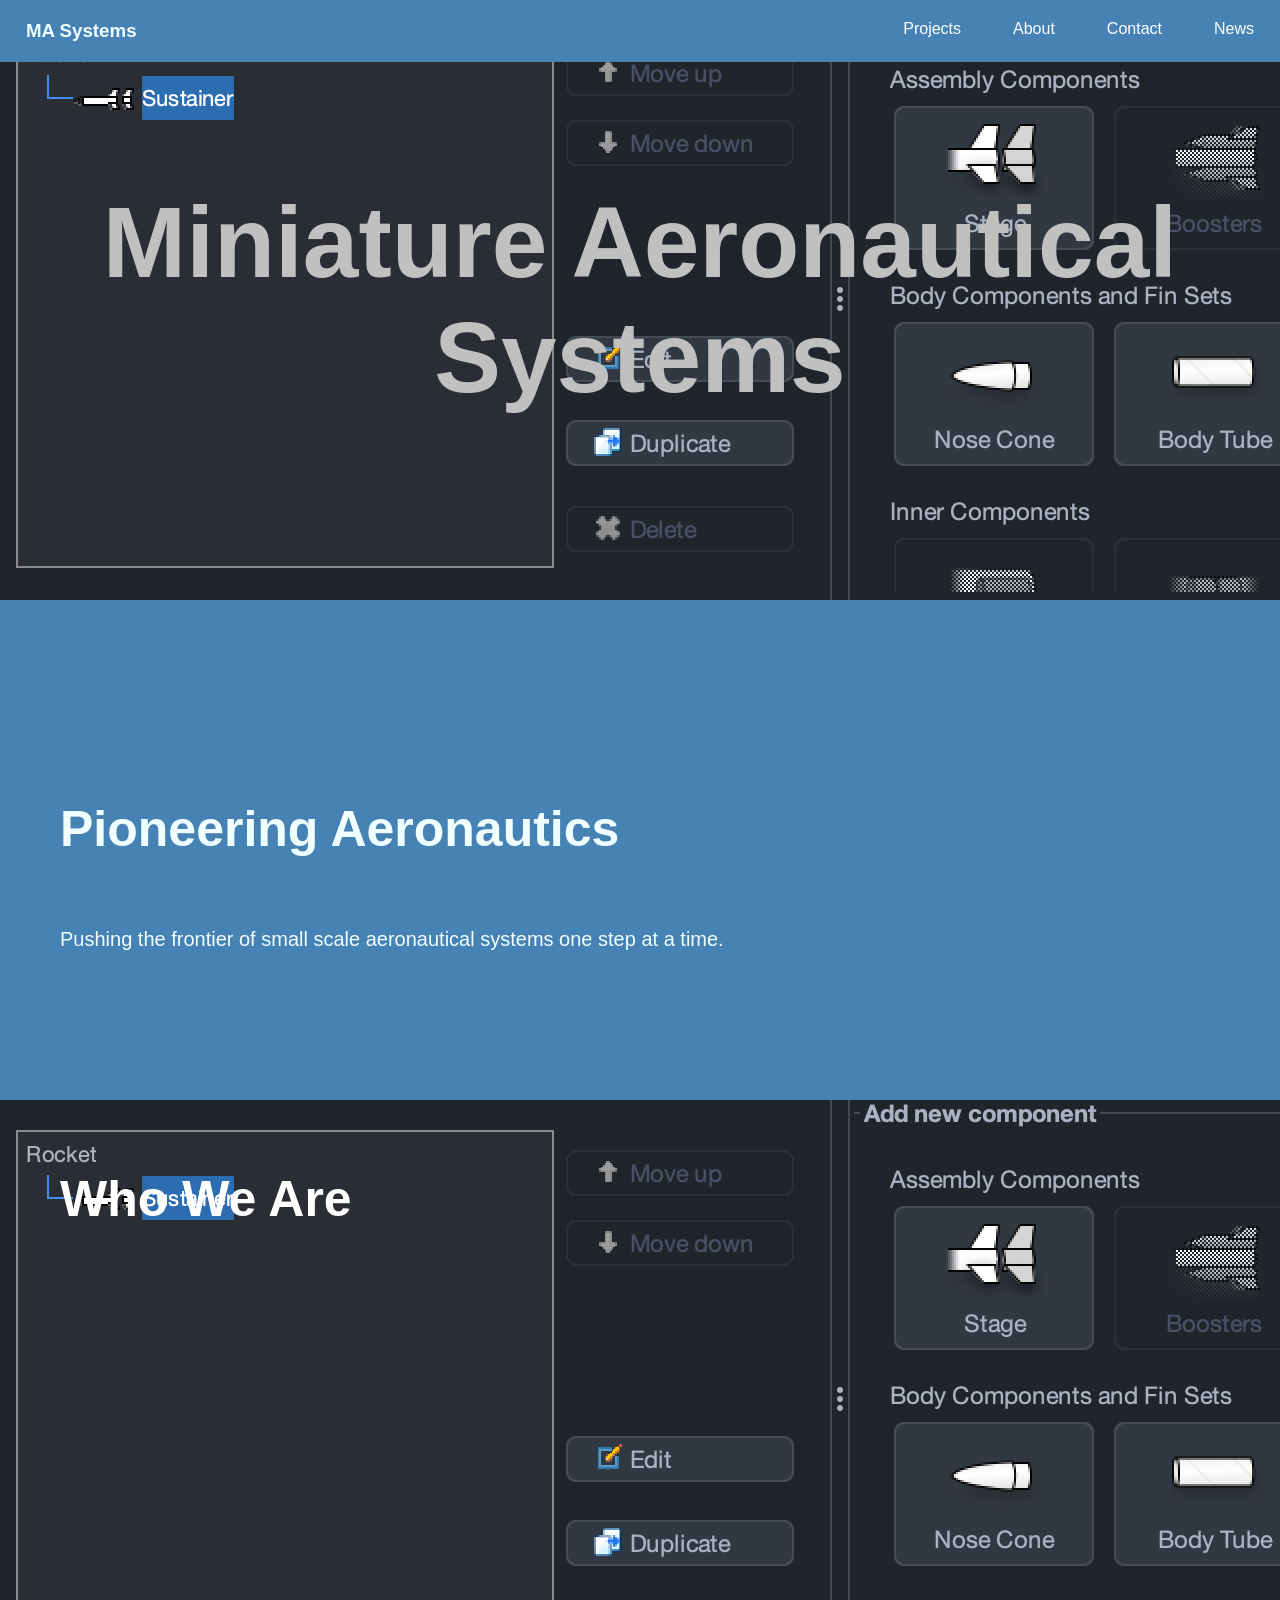
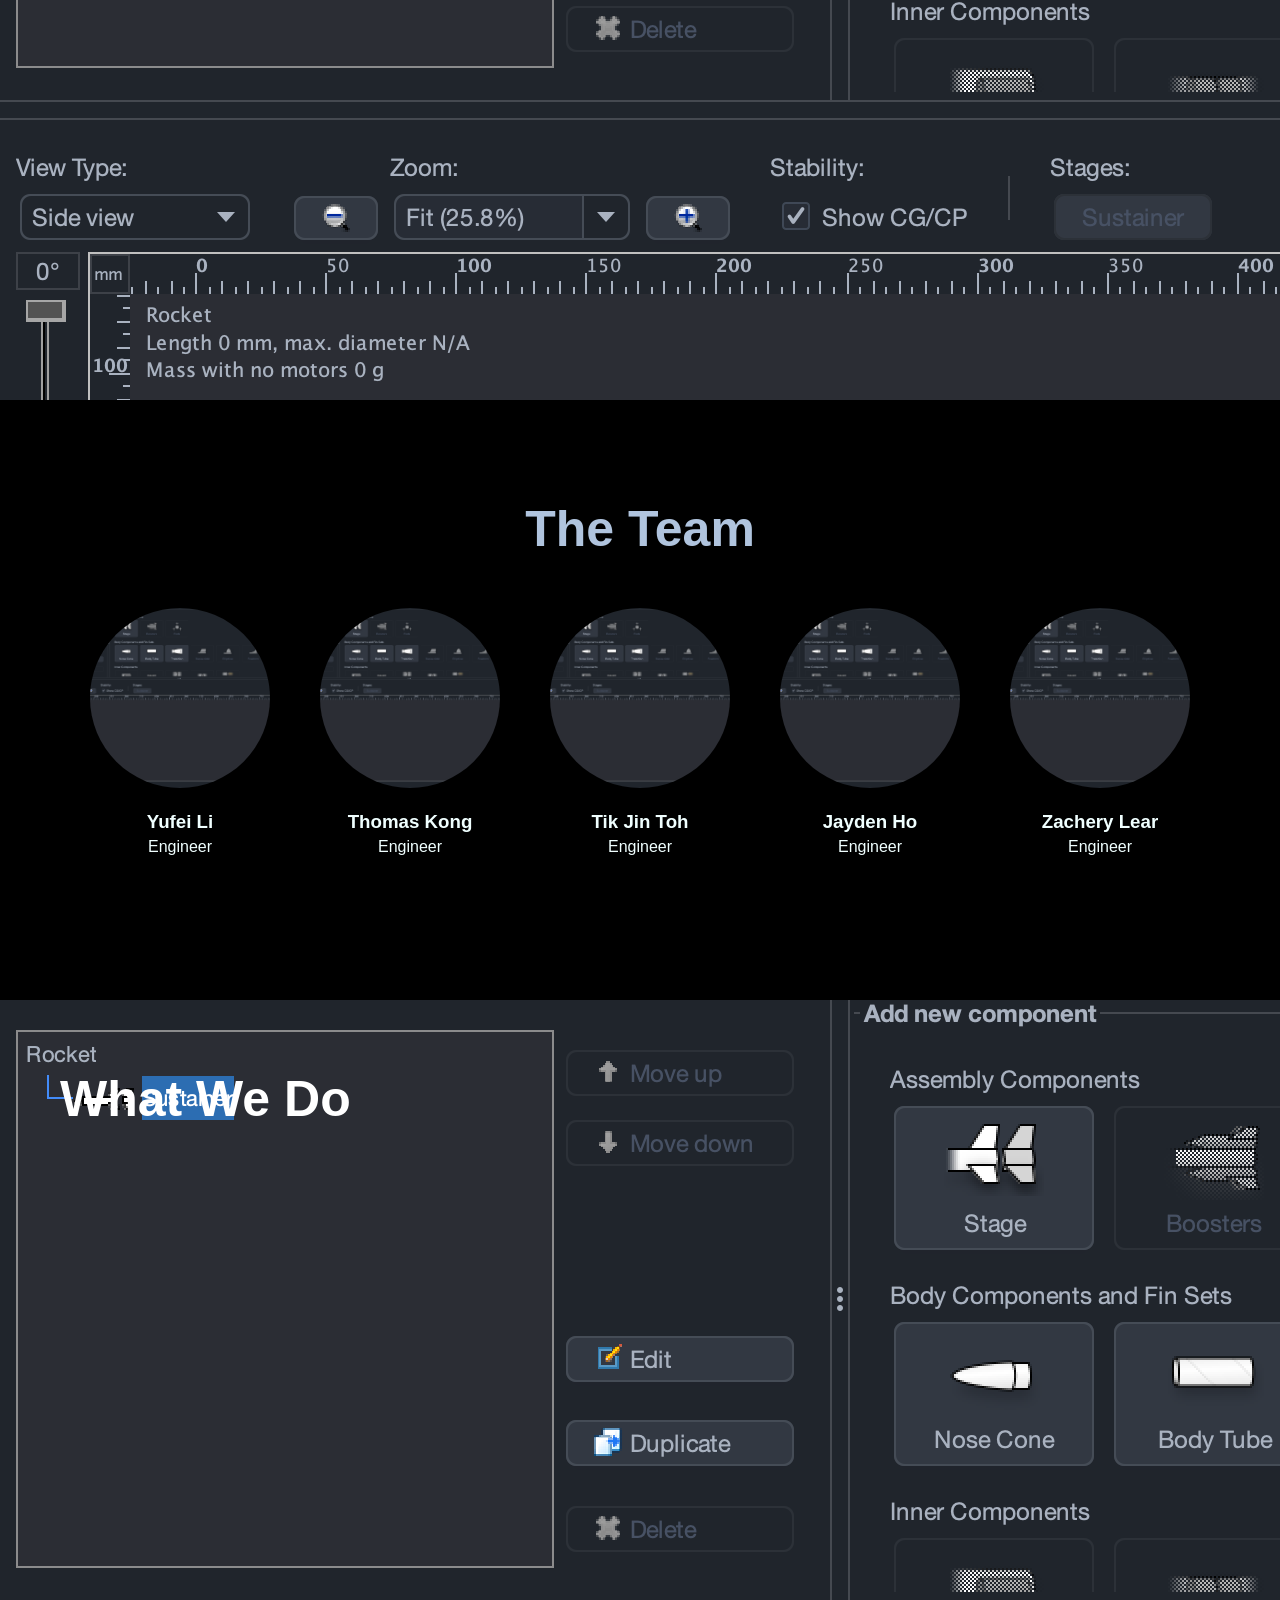
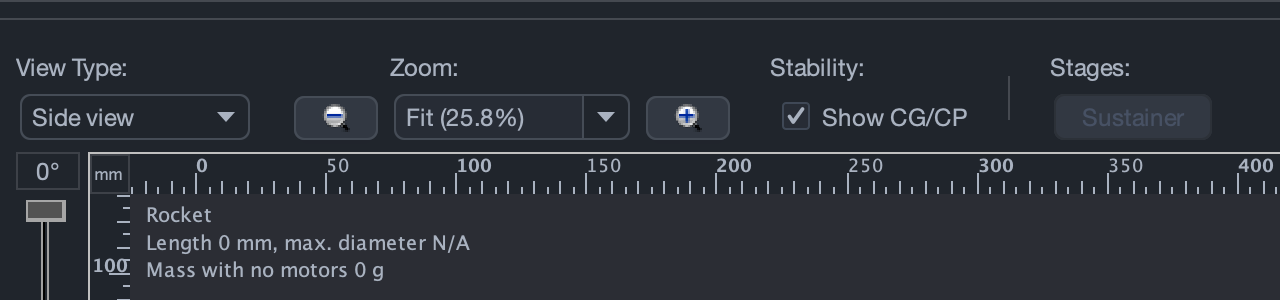
<file: index.html>
<!DOCTYPE html>
<html>
<head><title>Miniature Aeronautical Systems</title>
    <link rel="stylesheet" href="stylesheet.css">
</head>
<body>

<nav><ul>
    <li><a class = logo href = "index.html"><h3>MA Systems</h3></a></li>
    <li><a href="news.html">News</a></li>
    <li><a href="contact.html">Contact</a></li>
    <li><a href="about.html">About</a></li>
    <li><a href="projects.html">Projects</a></li>
</ul></nav>


<div class = "idk" style = "background-image: url('images/placeholder.png');"><h1>Miniature Aeronautical Systems</h1></div>
<div class = "pluh">

    <h1>Pioneering Aeronautics</h1>
    <p>Pushing the frontier of small scale aeronautical systems one step at a time.</p>

</div>

<div class = "us"  style = "background-image: url('images/placeholder.png');">
    <h2>Who We Are</h2>
</div>

<div class = "team">
    <h2>The Team</h2>
    <div class = "team-members">
        <div class = "person">
            <img src="images/placeholder.png" alt="Yufei Li">
            <h3>Yufei Li</h3>
            <p>Engineer</p>
        </div>
        <div class = "person">
            <img src="images/placeholder.png" alt="Thomas">
            <h3>Thomas Kong</h3>
            <p>Engineer</p>
        </div>
        <div class = "person">
            <img src="images/placeholder.png" alt="Tik Jin Toh">
            <h3>Tik Jin Toh</h3>
            <p>Engineer</p>
        </div>
        <div class = "person">
            <img src="images/placeholder.png" alt="Jayden Ho">
            <h3>Jayden Ho</h3>
            <p>Engineer</p>
        </div>
        <div class = "person">
            <img src="images/placeholder.png" alt="Jayden Ho">
            <h3>Zachery Lear</h3>
            <p>Engineer</p>
        </div>
    </div>
</div>

<div class = "do" style = "background-image: url('images/placeholder.png');">
    <h2>What We Do</h2>
</div>


</body>
</html>
</file>
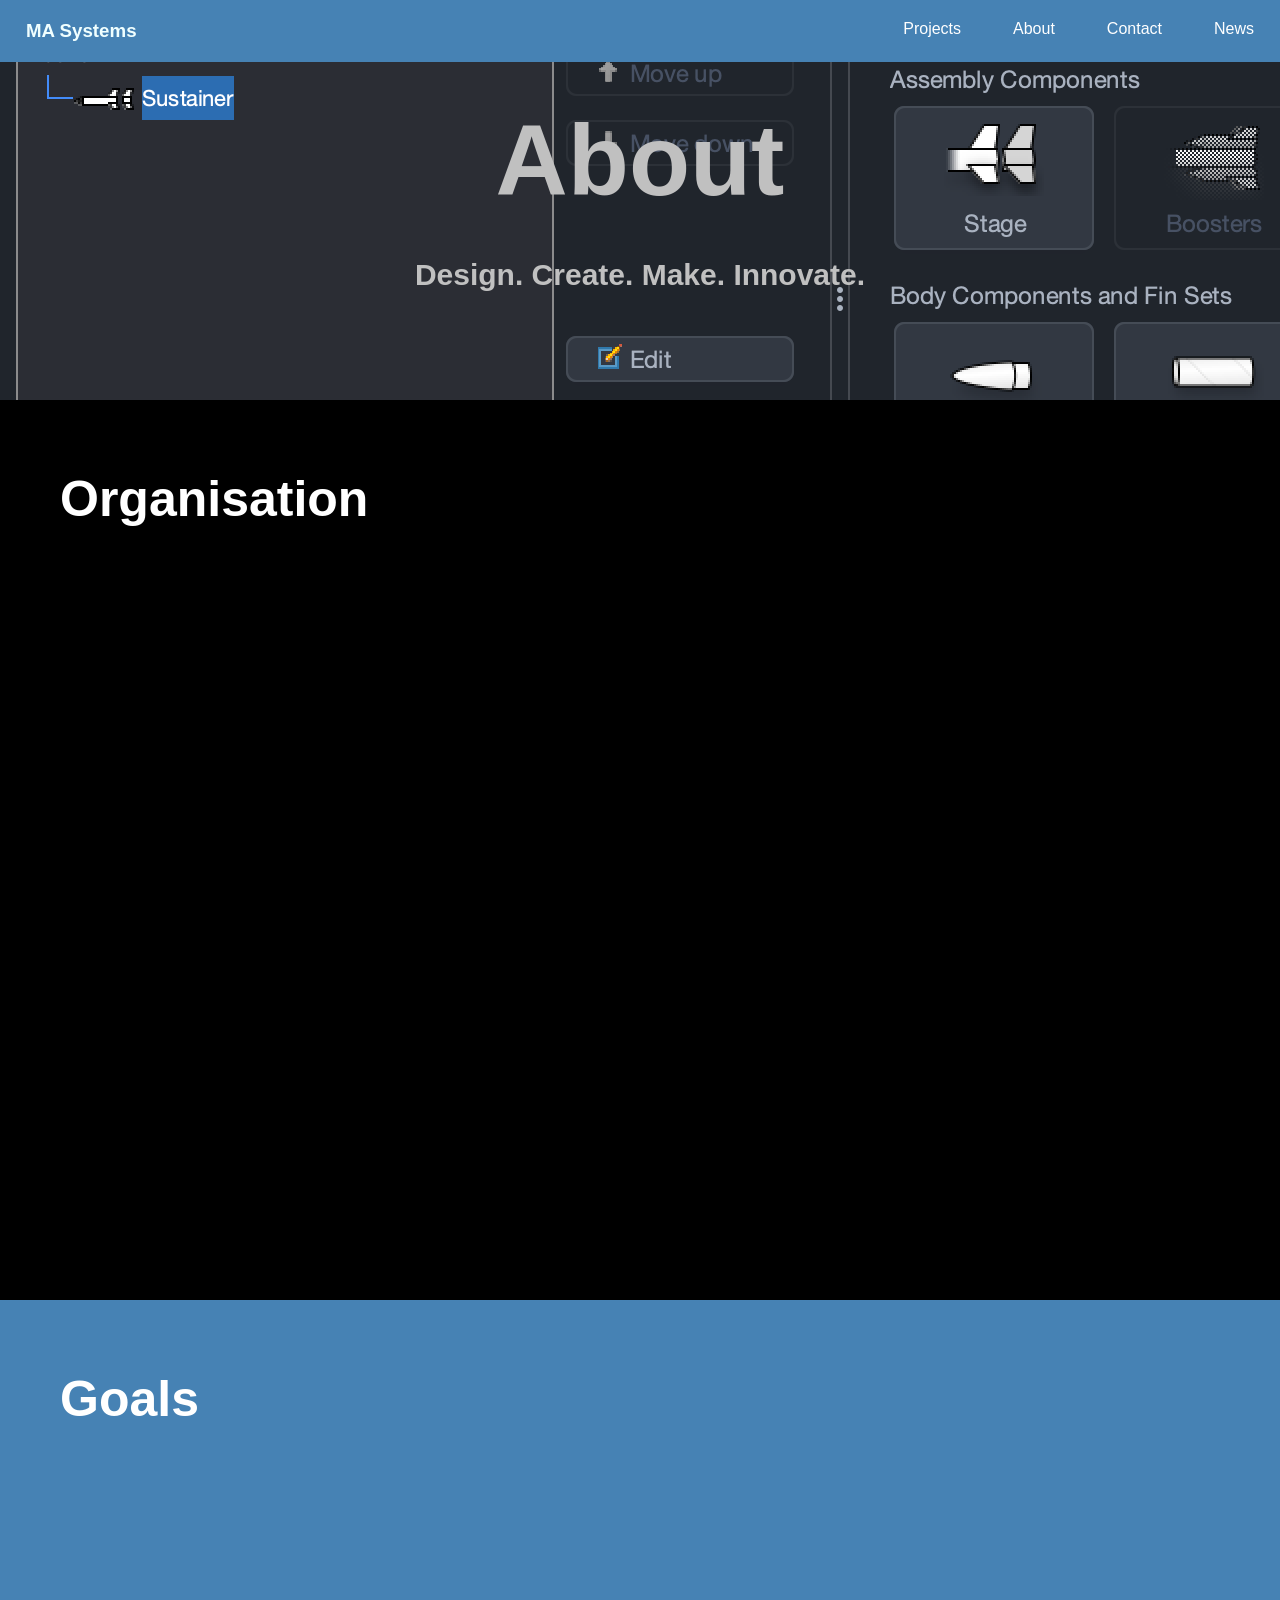
<file: about.html>
<!DOCTYPE html>
<html lang="en">
<head>
    <meta charset="UTF-8">
    <title>About</title>
    <link rel="stylesheet" href="stylesheet.css">
</head>
<body>
<nav><ul>
    <li><a class = "logo" href = "index.html"><h3>MA Systems</h3></a></li>
    <li><a href="news.html">News</a></li>
    <li><a href="contact.html">Contact</a></li>
    <li><a href="about.html">About</a></li>
    <li><a href="projects.html">Projects</a></li>

</ul></nav>
<div class = "about" style = "background-image: url('images/placeholder.png');">
    <h1>About</h1>
    <h2>Design. Create. Make. Innovate.</h2>

</div>

<div class = "founding" style = "background-image: url('images/placeholder.png');">
</div>

<div class = "organisation">
    <h2>Organisation</h2>
</div>

<div class = "goals">
    <h2>Goals</h2>
</div>




</body>
</html>
</file>
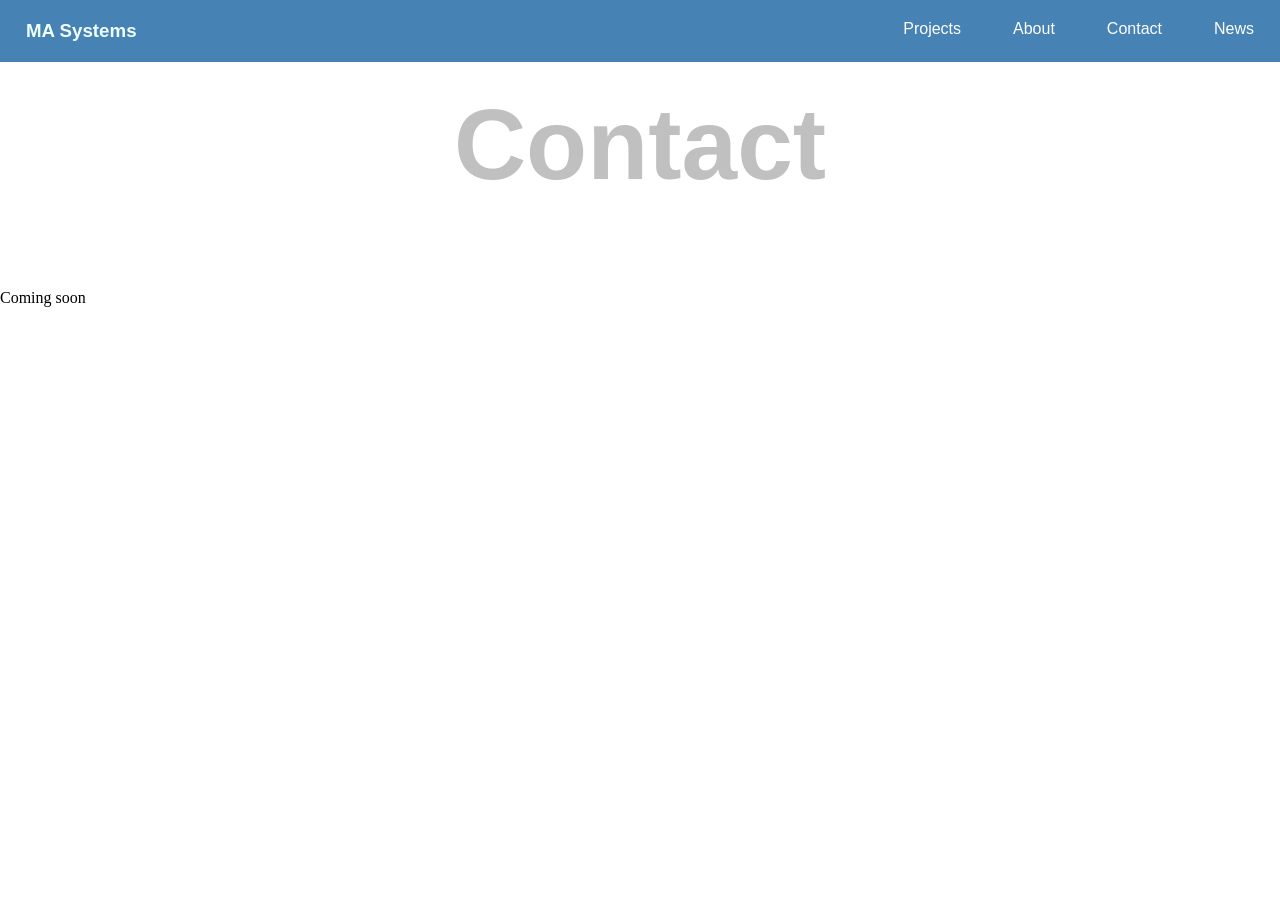
<file: contact.html>
<!DOCTYPE html>
<html lang="en">
<head>
    <meta charset="UTF-8">
    <title>Contact</title>
    <link rel="stylesheet" href="stylesheet.css">
</head>
<body>
<nav><ul>
    <li><a class = logo href = "index.html"><h3>MA Systems</h3></a></li>
    <li><a href="news.html">News</a></li>
    <li><a href="contact.html">Contact</a></li>
    <li><a href="about.html">About</a></li>
    <li><a href="projects.html">Projects</a></li>
</ul></nav>

    <h1>Contact</h1>
    <p>Coming soon</p>
</body>
</html>
</file>
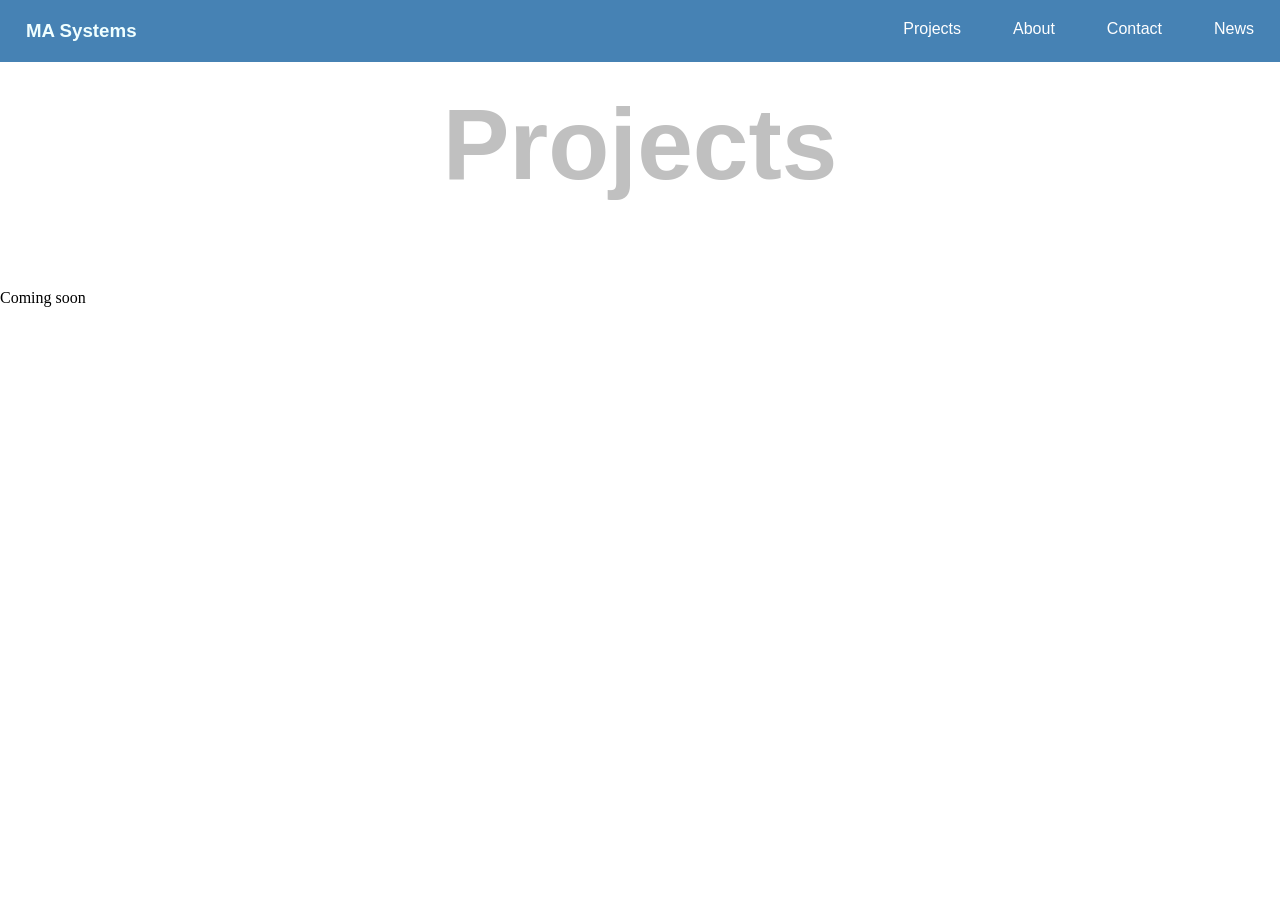
<file: news.html>
<!DOCTYPE html>
<html lang="en">
<head>
    <meta charset="UTF-8">
    <title>Contact</title>
    <link rel="stylesheet" href="stylesheet.css">
</head>
<body>
<nav><ul>
    <li><a class = logo href = "index.html"><h3>MA Systems</h3></a></li>
    <li><a href="news.html">News</a></li>
    <li><a href="contact.html">Contact</a></li>
    <li><a href="about.html">About</a></li>
    <li><a href="projects.html">Projects</a></li>
</ul></nav>

    <h1>Projects</h1>
    <p>Coming soon</p>
</body>
</html>
</file>
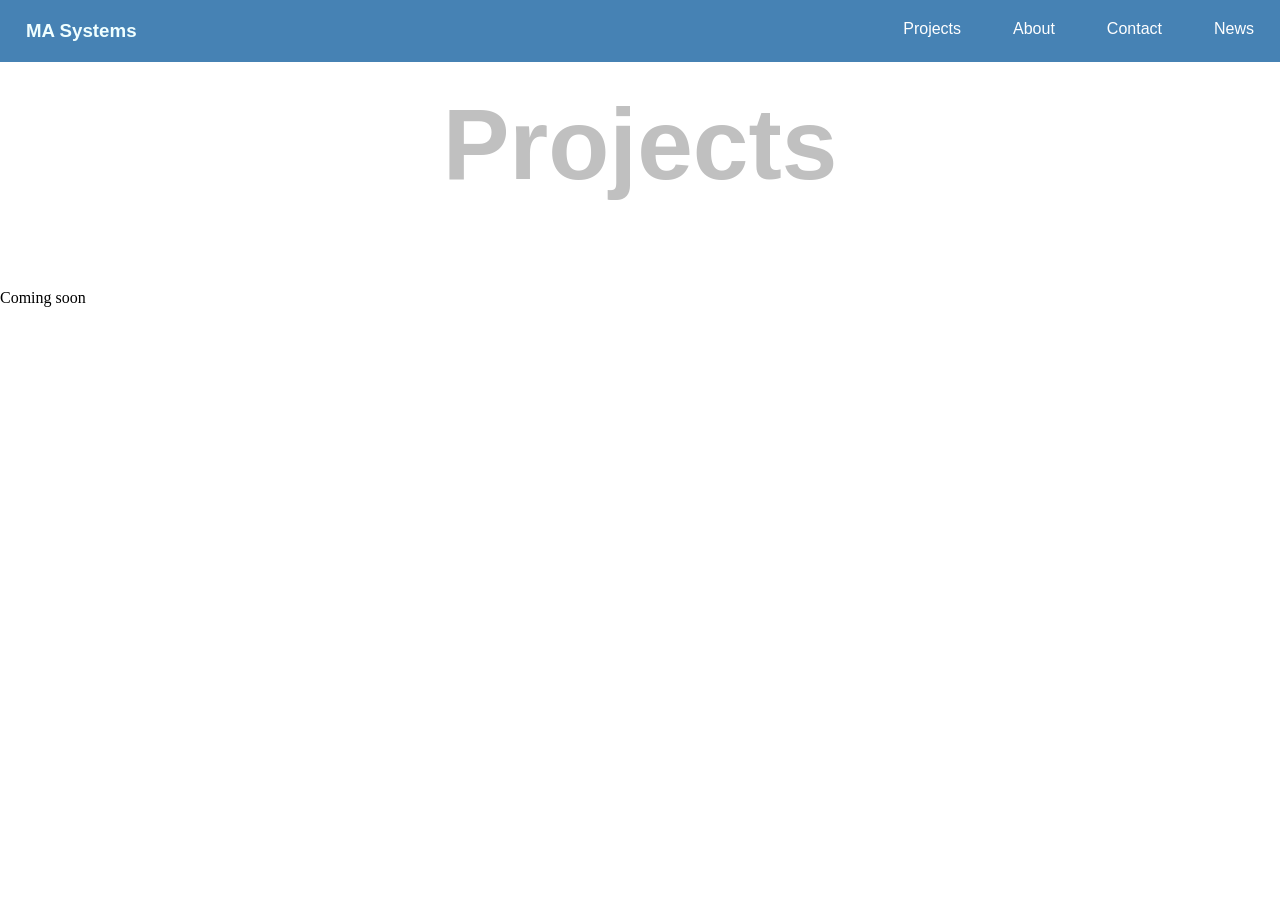
<file: projects.html>
<!DOCTYPE html>
<html lang="en">
<head>
    <meta charset="UTF-8">
    <title>Projects</title>
    <link rel="stylesheet" href="stylesheet.css">
</head>
<body>
<nav><ul>
    <li><a class = logo href = "index.html"><h3>MA Systems</h3></a></li>
    <li><a href="news.html">News</a></li>
    <li><a href="contact.html">Contact</a></li>
    <li><a href="about.html">About</a></li>
    <li><a href="projects.html">Projects</a></li>
</ul></nav>

    <h1>Projects</h1>
    <p>Coming soon</p>
</body>
</html>
</file>
<file: stylesheet.css>
ul {
    list-style-type: none;
    margin: 0;
    padding: 0;
    overflow: hidden;
    background-color: steelblue;
    position: fixed;
    top: 0;
    width: 100%;
}

ul li a {
    float: right;
    display: block;
    color: white;
    text-align: center;
    padding: 20px 26px;
    text-decoration: none;
    font-family: Abel, sans-serif;
}

ul li a.logo {
    float: left;
}

ul li a.logo h3{
    display: block;
    color: azure;
    padding: 0;
    text-align: center;
    float: left;
    margin: 0;
    font-family: Abel, sans-serif;

}

ul li a:hover {
    background-color: black;
}

h1 {
    color: silver;
    font-size: 100px;
    text-align: center;
    padding: 20px;
    font-family: Abel, sans-serif;
}



body {
    background-color: white;
    margin: 0;

}

.idk {
    font-size: 100px;
    width: auto;
    height: 600px;
    margin: 0;
    text-align: center;
    display: flex;
    justify-content: center;
    align-items: center;


}

.pluh{
    background-color: steelblue;
    width: auto;
    height: 500px;
    margin: 0;

}

.pluh h1 {
    text-align: left;
    color: azure;
    padding: 130px 10px 10px 60px;
    font-family: abel, sans-serif;
    font-size: 50px;
    margin: 0;

}

.pluh p {

    text-align: left;
    padding: 40px 10px 10px 60px;
    color: azure;
    font-family: Abel, sans-serif;
    font-size: 20px;


}

.team {
    background-color: black;
    width: auto;
    height: 500px;
    margin: 0;
    text-align: center;
    padding: 50px;
}

.pluh{
    background-color: steelblue;
    width: auto;
    height: 500px;
    margin: 0;

}

.pluh h1 {
    text-align: left;
    color: azure;
    padding: 200px 10px 10px 60px;
    font-family: abel, sans-serif;
    font-size: 50px;
    margin: 0;

}

.team {
    background-color: black;
}

.team h2{
    text-align: center;
    color: lightsteelblue;
    font-family: Abel, sans-serif;
    padding: 50px ;
    font-size: 50px;
    margin: 0;
}


.us {
    background-color: black;
    width: auto;
    height: 900px;
    margin: 0;
}

.us h2{
    text-align: left;
    color: white;
    font-family: Abel, sans-serif;
    padding: 70px 0 0 60px;
    font-size: 50px;
    margin: 0;
}

.do {
    background-color: black;
    width: auto;
    height: 900px;
    margin: 0;
}

.do h2{
    text-align: left;
    color: white;
    font-family: Abel, sans-serif;
    padding: 70px 0 0 60px;
    font-size: 50px;
    margin: 0;
}


.team-members {
    display: flex;
    justify-content: center;
    gap: 30px;
    flex-wrap: wrap;
}

.person {
    width: 200px;
}

.person img {
    width: 180px;
    height: 180px;
    object-fit: cover;
    border-radius: 50%;
}

.person h3 {
    margin-bottom: 5px;
    color: azure;
    font-family: Abel, sans-serif;
}

.person p {
    margin-top: 0;
    color: azure;
    font-family: Abel, sans-serif;
}

.about{
    font-size: 100px;
    width: auto;
    height: 400px;
    margin: 0;
    text-align: center;
    display: flex;
    justify-content: center;
    align-items: center;
    flex-direction: column;
}

.about h1{
    margin: 0;
}

.about h2{
    text-align: center;
    color: silver;
    font-family: Abel, sans-serif;
    font-size: 30px;
    display: block;
    margin-top: 20px;


}

.goals {
    background-color: steelblue;
    width: auto;
    height: 900px;
    margin: 0;
}

.goals h2{
    text-align: left;
    color: white;
    font-family: Abel, sans-serif;
    padding: 70px 0 0 60px;
    font-size: 50px;
    margin: 0;
}

.organisation {
    background-color: black;
    width: auto;
    height: 900px;
    margin: 0;
}

.organisation h2{
    text-align: left;
    color: white;
    font-family: Abel, sans-serif;
    padding: 70px 0 0 60px;
    font-size: 50px;
    margin: 0;
}
</file>
